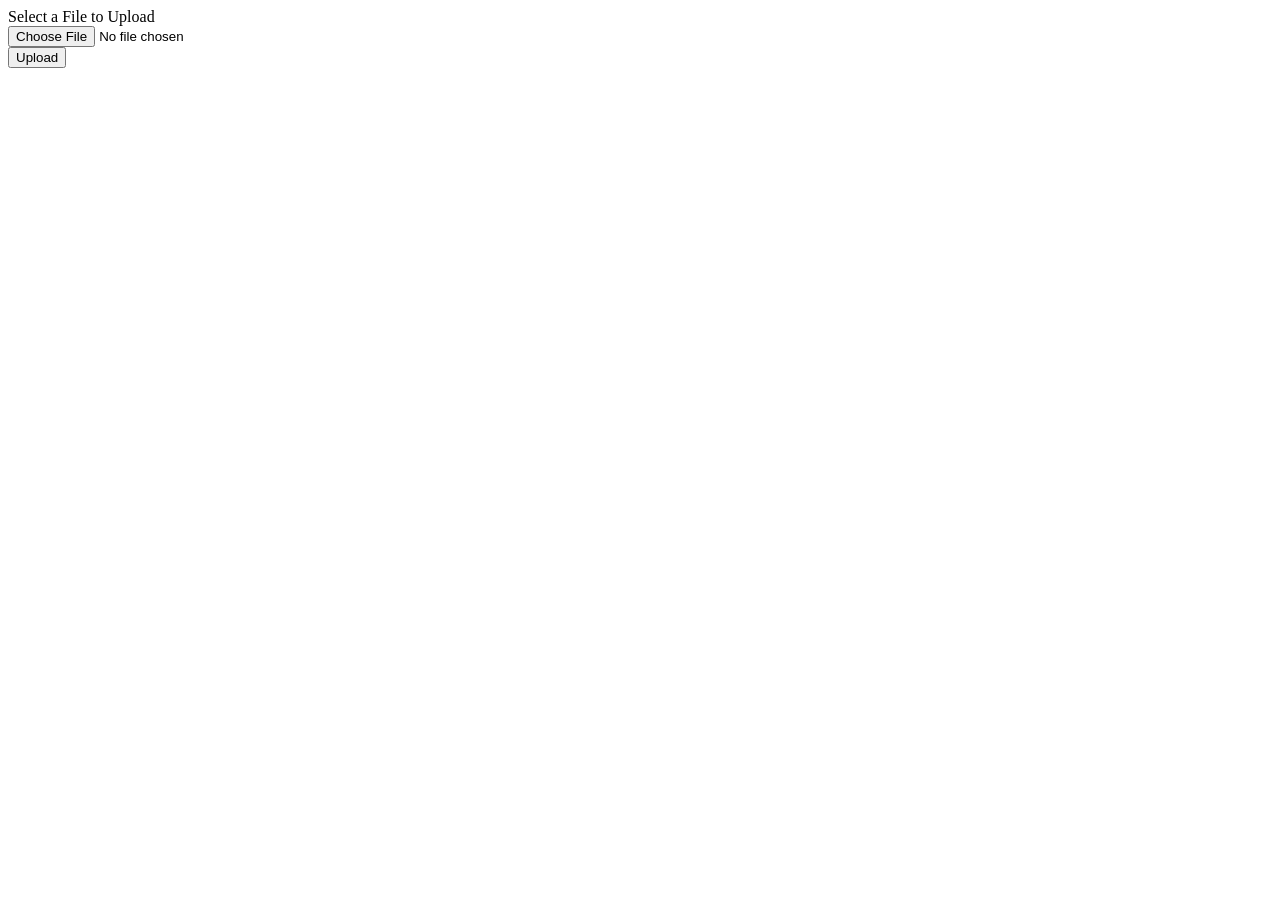
<file: minimal.html>
<!DOCTYPE html>
<html>
<head>
    <title>Upload Files using XMLHttpRequest - Minimal</title>

    <script type="text/javascript">
      function fileSelected() {
        var file = document.getElementById('fileToUpload').files[0];
        if (file) {
          var fileSize = 0;
          if (file.size > 1024 * 1024)
            fileSize = (Math.round(file.size * 100 / (1024 * 1024)) / 100).toString() + 'MB';
          else
            fileSize = (Math.round(file.size * 100 / 1024) / 100).toString() + 'KB';

          document.getElementById('fileName').innerHTML = 'Name: ' + file.name;
          document.getElementById('fileSize').innerHTML = 'Size: ' + fileSize;
          document.getElementById('fileType').innerHTML = 'Type: ' + file.type;
        }
      }

      function uploadFile() {
        var fd = new FormData();
        fd.append("fileToUpload", document.getElementById('fileToUpload').files[0]);
        var xhr = new XMLHttpRequest();
        xhr.upload.addEventListener("progress", uploadProgress, false);
        xhr.addEventListener("load", uploadComplete, false);
        xhr.addEventListener("error", uploadFailed, false);
        xhr.addEventListener("abort", uploadCanceled, false);
        xhr.open("POST", "UploadMinimal.aspx");
        xhr.send(fd);
      }

      function uploadProgress(evt) {
        if (evt.lengthComputable) {
          var percentComplete = Math.round(evt.loaded * 100 / evt.total);
          document.getElementById('progressNumber').innerHTML = percentComplete.toString() + '%';
        }
        else {
          document.getElementById('progressNumber').innerHTML = 'unable to compute';
        }
      }

      function uploadComplete(evt) {
        /* This event is raised when the server send back a response */
        alert(evt.target.responseText);
      }

      function uploadFailed(evt) {
        alert("There was an error attempting to upload the file.");
      }

      function uploadCanceled(evt) {
        alert("The upload has been canceled by the user or the browser dropped the connection.");
      }
    </script>
</head>
<body>
  <form id="form1" enctype="multipart/form-data" method="post" action="Upload.aspx">
    <div class="row">
      <label for="fileToUpload">Select a File to Upload</label><br />
      <input type="file" name="fileToUpload" id="fileToUpload" onchange="fileSelected();"/>
    </div>
    <div id="fileName"></div>
    <div id="fileSize"></div>
    <div id="fileType"></div>
    <div class="row">
      <input type="button" onclick="uploadFile()" value="Upload" />
    </div>
    <div id="progressNumber"></div>
  </form>
</body>
</html>
</file>
